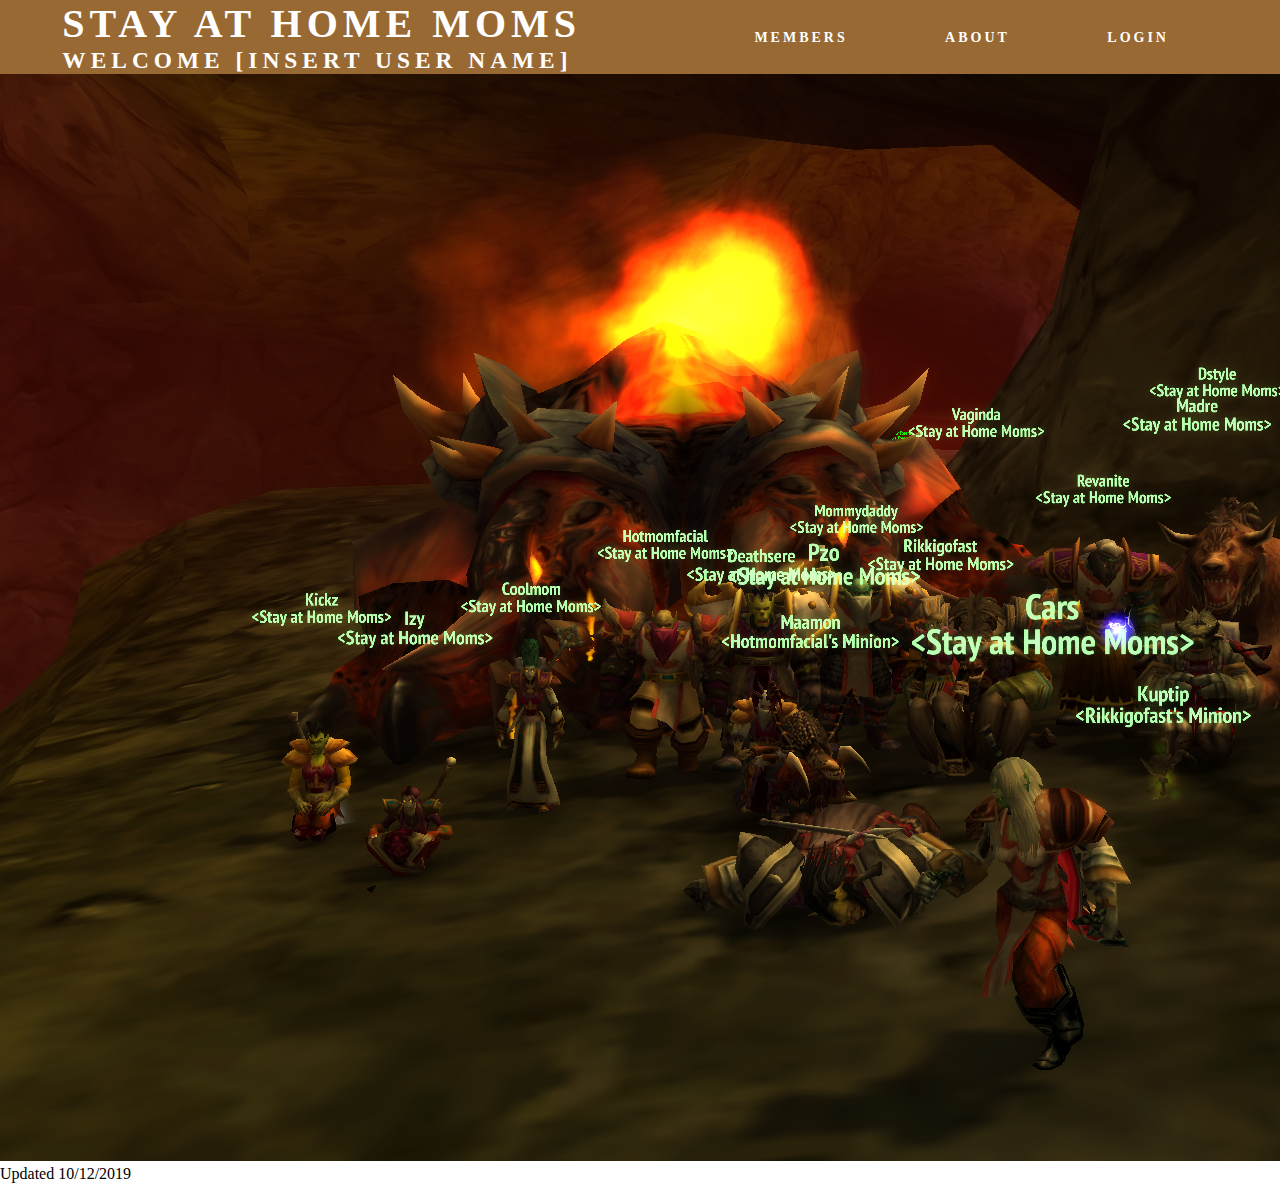
<file: index.html>
<!DOCTYPE html>
<html>
  <head>
    <link rel="stylesheet" href="index.css">
    <title>Stay at Home Moms</title>
  </head>

  <body>
    <div class="header">
      <div class="logo">
        <h1>Stay at Home Moms</h1>
        <h3>Welcome [insert User Name]</h3>
      </div>
      <ul class="nav-links">
        <li><a href="./members.html">Members</a></li>
        <li><a href="./about.html">About</a></li>
        <li><a href="./login.html">Login</a></li>
      </ul>
      <div class="burger">
        <div class="line1"></div>
        <div class="line2"></div>
        <div class="line3"></div>
      </div>
     </div>

    <main>
      <img src="./guild_pic.png"/>
    </main>

   <footer>
      <p>Updated 10/12/2019</p>
   </footer>

   <script src="index.js"></script>
  </body>
</html>
</file>
<file: index.css>
*{
  padding: 0px;
  margin: 0px;
}
.header {
  display: flex;
  justify-content: space-around;
  align-items: center;
  min-height: 8vh;
  background-color: rgb(153, 105, 51);
}
.logo {
  color: white;
  text-transform: uppercase;
  font-size: 20px;
  letter-spacing: 5px;
}
.nav-links {
  display: flex;
  justify-content: space-around;
  width: 40%;
}
.nav-links li {
  list-style: none;
}
.nav-links a {
  color: white;
  text-decoration: none;
  letter-spacing: 3px;
  text-transform: uppercase;
  font-weight: bold;
  font-size: 14px;
}
.burger{
  display: none;
  cursor: pointer;
}
.burger div {
  width: 25px;
  height: 5px;
  background-color: white;
  margin: 5px;
  transition: 0.3s ease;
}

@media screen and (max-width:1024px){
  .logo {
    font-size: 12px;
  }
  .nav-links{
    width: 50%;
  }
}

@media screen and (max-width:768px){
  body{
    overflow: hidden;
  }
  .logo {
    font-size: 12px;
  }
  .nav-links {
    position: absolute;
    right: 0px;
    height: 92vh;
    top: 8vh;
    display: flex;
    flex-direction: column;
    align-items: center;
    background-color: rgb(153, 105, 51);
    width: 50%;
    transform: translateX(100%);
    transition: transform 0.5s ease-in;
  }
  .nav-links li {
    opacity: 0;
  }
  .burger{
    display: block;
  }
}

.nav-active{
  transform: translateX(0%);
}

@keyframes navLinkFade{
  from{
    opacity: 0;
    transform: translateX(50px);
  }
  to{
    opacity: 1;
    transform: translateX(0px);
  }
}

.toggle .line1 {
  transform: rotate(-45deg) translate(-5px, 9px);
}
.toggle .line2 {
  opacity: 0;
}
.toggle .line3 {
  transform: rotate(45deg) translate(-5px, -9px);
}
</file>
